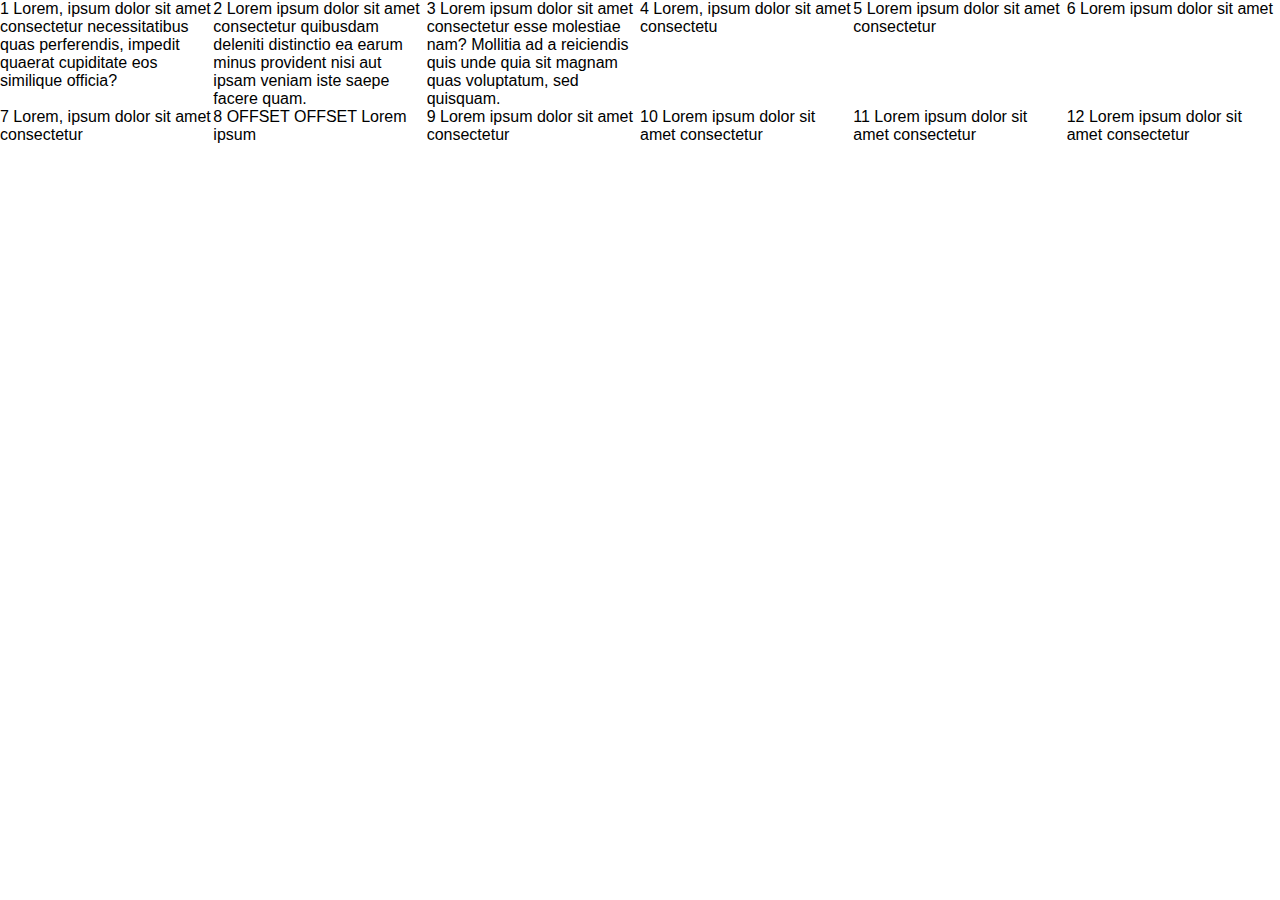
<file: New folder/test_folder/index.html>
<!DOCTYPE html>
<html lang="en">

<head>
    <meta charset="UTF-8">
    <meta http-equiv="X-UA-Compatible" content="IE=edge">
    <meta name="viewport" content="width=device-width, initial-scale=1.0">

    <link rel="stylesheet" href="./ira.min.css">
    <title>IRA-UI-KIT Documentation</title>
</head>

<body>
        <div class="container-e2xl bord_red">
            <ira-row class="">
                <div class="col-12 sm-col-6 md-col-4 lg-col-3 xl-col-2 exl-col-1"> 1 Lorem, ipsum dolor sit amet consectetur
                    necessitatibus quas perferendis, impedit quaerat cupiditate eos similique officia?
                </div>
                <div class="col-12 sm-col-1 md-col-12 lg-col-3 xl-col-2 exl-col-1">2 Lorem ipsum dolor sit amet consectetur
                    quibusdam deleniti distinctio ea earum minus provident nisi aut ipsam veniam iste saepe facere quam.
                </div>
                <div class="col-12 sm-col-6 md-col-4 lg-col-3 xl-col-2 exl-col-1">3 Lorem ipsum dolor sit amet consectetur
                    esse
                    molestiae nam? Mollitia ad a reiciendis quis unde quia sit magnam quas voluptatum, sed quisquam.
                </div>
                <div class="col-12 sm-col-6 md-col-4 lg-col-3 xl-col-2 exl-col-1">
                    4 Lorem, ipsum dolor sit amet consectetu

                </div>
                <div class="col-12 sm-col-6 md-col-4 lg-col-3 xl-col-2 exl-col-1">
                    5 Lorem ipsum dolor sit amet consectetur
                </div>
                <div class="col-12 sm-col-6 md-col-4 lg-col-3 xl-col-2 exl-col-1">
                    6 Lorem ipsum dolor sit amet 
                </div>
                <div class="col-12 sm-col-6 md-col-4 lg-col-3 xl-col-2 exl-col-1">
                    7 Lorem, ipsum dolor sit amet consectetur
                </div>
                <div class="col-12 sm-col-6 md-col-4 lg-col-3 xl-col-2 exl-col-1">
                    8 OFFSET OFFSET Lorem ipsum
                </div>
                <div class="col-12 sm-col-6 md-col-4 lg-col-3 xl-col-2 exl-col-1">
                    9 Lorem ipsum dolor sit amet consectetur
                </div>
                <div class="col-12 sm-col-6 md-col-4 lg-col-3 xl-col-2 exl-col-1">10 Lorem ipsum dolor sit amet consectetur
                </div>
                <div class="col-12 sm-col-6 md-col-4 lg-col-3 xl-col-2 exl-col-1">11 Lorem ipsum dolor sit amet consectetur
                </div>
                <div class="col-12 sm-col-6 md-col-4 lg-col-3 xl-col-2 exl-col-1">12 Lorem ipsum dolor sit amet consectetur
                </div>

            </ira-row>

        </div>
</body>

</html>
</file>
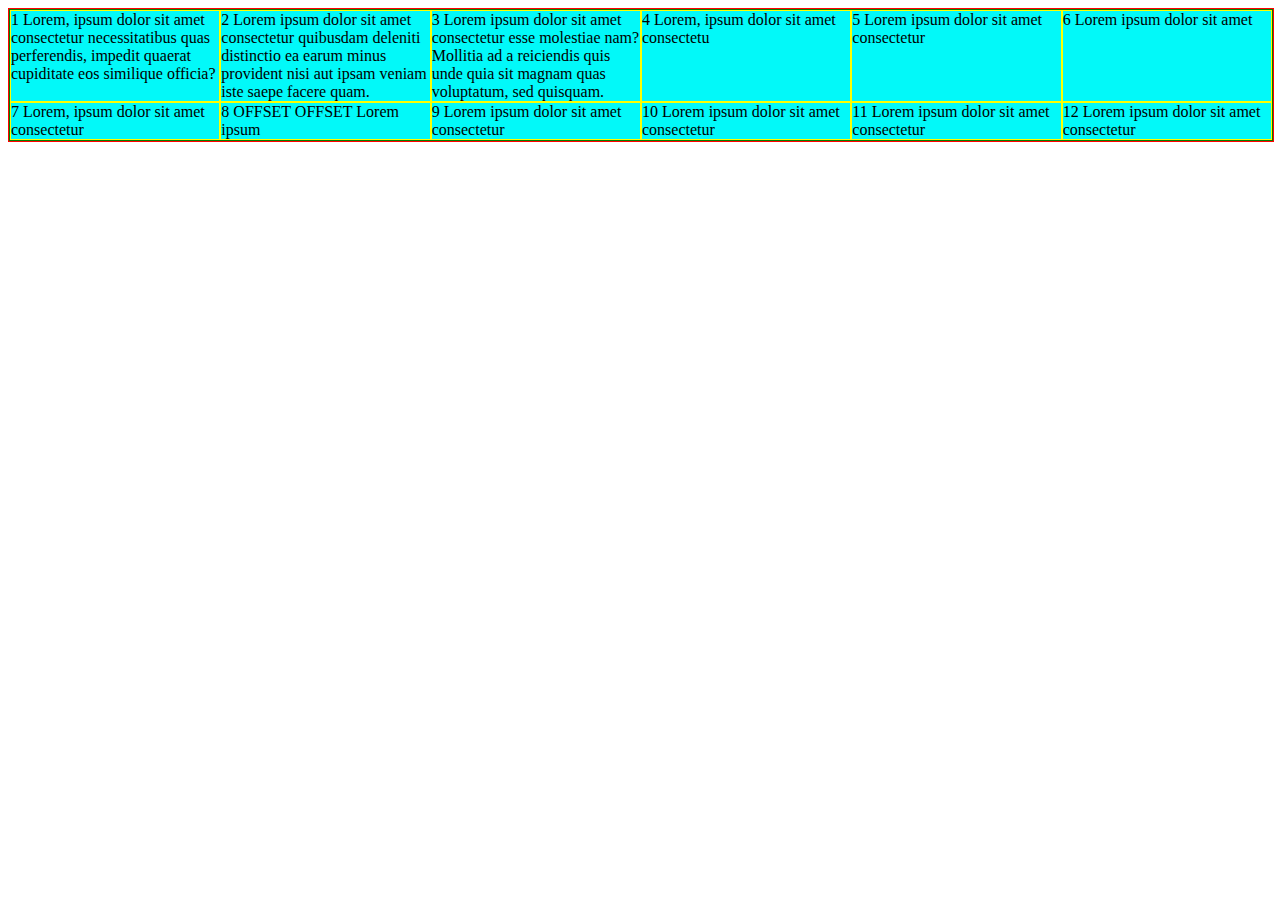
<file: test_folder/test.html>
<!DOCTYPE html>
<html lang="en">

<head>
    <meta charset="UTF-8">
    <meta http-equiv="X-UA-Compatible" content="IE=edge">
    <meta name="viewport" content="width=device-width, initial-scale=1.0">

    <link rel="stylesheet" href="./customize.css">
    <link rel="stylesheet" href="./new.css">
    <title>Document</title>
</head>

<body>


    <div class="container_e2xl bord_red">
        <rowpo class="">
            <div class="col-12 sm-col-6 md-col-4 lg-col-3 xl-col-2 exl-col-1"> 1 Lorem, ipsum dolor sit amet consectetur
                necessitatibus quas perferendis, impedit quaerat cupiditate eos similique officia?
            </div>
            <div class="col-12 sm-col-1 md-col-12 lg-col-3 xl-col-2 exl-col-1">2 Lorem ipsum dolor sit amet consectetur
                quibusdam deleniti distinctio ea earum minus provident nisi aut ipsam veniam iste saepe facere quam.
            </div>
            <div class="col-12 sm-col-6 md-col-4 lg-col-3 xl-col-2 exl-col-1">3 Lorem ipsum dolor sit amet consectetur
                esse
                molestiae nam? Mollitia ad a reiciendis quis unde quia sit magnam quas voluptatum, sed quisquam.
            </div>
            <div class="col-12 sm-col-6 md-col-4 lg-col-3 xl-col-2 exl-col-1">
                 4 Lorem, ipsum dolor sit amet consectetu

            </div>
            <div class="col-12 sm-col-6 md-col-4 lg-col-3 xl-col-2 exl-col-1">
                5 Lorem ipsum dolor sit amet consectetur
            </div>
            <div class="col-12 sm-col-6 md-col-4 lg-col-3 xl-col-2 exl-col-1">
                6 Lorem ipsum dolor sit amet 
            </div>
            <div class="col-12 sm-col-6 md-col-4 lg-col-3 xl-col-2 exl-col-1">
                7 Lorem, ipsum dolor sit amet consectetur
            </div>
            <div class="col-12 sm-col-6 md-col-4 lg-col-3 xl-col-2 exl-col-1">
                8 OFFSET OFFSET Lorem ipsum
            </div>
            <div class="col-12 sm-col-6 md-col-4 lg-col-3 xl-col-2 exl-col-1">
                9 Lorem ipsum dolor sit amet consectetur
            </div>
            <div class="col-12 sm-col-6 md-col-4 lg-col-3 xl-col-2 exl-col-1">10 Lorem ipsum dolor sit amet consectetur
            </div>
            <div class="col-12 sm-col-6 md-col-4 lg-col-3 xl-col-2 exl-col-1">11 Lorem ipsum dolor sit amet consectetur
             </div>
            <div class="col-12 sm-col-6 md-col-4 lg-col-3 xl-col-2 exl-col-1">12 Lorem ipsum dolor sit amet consectetur
            </div>

        </rowpo>

    </div>



    <!-- <div class="container">

        <div class="row">
            <div class="col-12 sm-col-6 md-col-4 lg-col-3 xl-col-2 exl-col-1"> Lorem, ipsum dolor sit amet consectetur
                adipisicing elit. Facere qui esse voluptatum
                reiciendis
                nihil aut eligendi voluptatem, blanditiis, quisquam, ut repudiandae omnis et. Autem consectetur
                necessitatibus
                quas perferendis, impedit quaerat cupiditate eos similique officia?</div>
            <div class="col-12 sm-col-6 md-col-4 lg-col-3 xl-col-2 exl-col-1">Lorem ipsum dolor sit amet consectetur
                adipisicing elit. Harum blanditiis culpa deserunt aut
                vitae
                perferendis porro, suscipit tempora. Eligendi soluta maiores ipsam nulla facere eum ipsa neque
                dignissimos
                vel
                autem laborum accusamus sit unde dolor, dolores aperiam. Quo, vitae, quidem similique quibusdam deleniti
                distinctio ea earum minus provident nisi aut ipsam veniam iste saepe facere quam.</div>
            <div class="col-12 sm-col-6 md-col-4 lg-col-3 xl-col-2 exl-col-1">Lorem ipsum dolor sit amet consectetur
                adipisicing elit. Magnam voluptates iure sed, nemo porro
                fugiat veniam aliquam deleniti dolor nostrum hic rerum atque a dolorem accusantium ipsum ipsa possimus
                esse
                molestiae nam? Mollitia ad a reiciendis quis unde quia sit magnam quas voluptatum, sed quisquam.</div>
            <div class="col-12 sm-col-6 md-col-4 lg-col-3 xl-col-2 exl-col-1"> Lorem, ipsum dolor sit amet consectetur
                adipisicing elit. Facere qui esse voluptatum
                reiciendis
                nihil
                aut eligendi voluptatem, blanditiis, quisquam, ut repudiandae omnis et. Autem consectetur necessitatibus
                quas
                perferendis, impedit quaerat cupiditate eos similique officia?</div>
            <div class="col-12 sm-col-6 md-col-4 lg-col-3 xl-col-2 exl-col-1">Lorem ipsum dolor sit amet consectetur
                adipisicing elit. Harum blanditiis culpa deserunt aut
                vitae
                perferendis porro, suscipit tempora. Eligendi soluta maiores ipsam nulla facere eum ipsa neque
                dignissimos
                vel
                autem
                laborum accusamus sit unde dolor, dolores aperiam. Quo, vitae, quidem similique quibusdam deleniti
                distinctio ea
                earum minus provident nisi aut ipsam veniam iste saepe facere quam.</div>
            <div class="col-12 sm-col-6 md-col-4 lg-col-3 xl-col-2 exl-col-1">Lorem ipsum dolor sit amet consectetur
                adipisicing elit. Magnam voluptates iure sed, nemo porro
                fugiat
                veniam aliquam deleniti dolor nostrum hic rerum atque a dolorem accusantium ipsum ipsa possimus esse
                molestiae
                nam?
                Mollitia ad a reiciendis quis unde quia sit magnam quas voluptatum, sed quisquam.</div>
            <div class="col-12 sm-col-6 md-col-4 lg-col-3 xl-col-2 exl-col-1"> Lorem, ipsum dolor sit amet consectetur
                adipisicing elit. Facere qui esse voluptatum
                reiciendis
                nihil
                aut eligendi voluptatem, blanditiis, quisquam, ut repudiandae omnis et. Autem consectetur necessitatibus
                quas
                perferendis, impedit quaerat cupiditate eos similique officia?</div>
            <div class="col-12 sm-col-6 md-col-4 lg-col-3 xl-col-2 exl-col-1">Lorem ipsum dolor sit amet consectetur
                adipisicing elit. Harum blanditiis culpa deserunt aut
                vitae
                perferendis porro, suscipit tempora. Eligendi soluta maiores ipsam nulla facere eum ipsa neque
                dignissimos
                vel
                autem
                laborum accusamus sit unde dolor, dolores aperiam. Quo, vitae, quidem similique quibusdam deleniti
                distinctio ea
                earum minus provident nisi aut ipsam veniam iste saepe facere quam.</div>
            <div class="col-12 sm-col-6 md-col-4 lg-col-3 xl-col-2 exl-col-1">Lorem ipsum dolor sit amet consectetur
                adipisicing elit. Magnam voluptates iure sed, nemo porro
                fugiat
                veniam aliquam deleniti dolor nostrum hic rerum atque a dolorem accusantium ipsum ipsa possimus esse
                molestiae
                nam?
                Mollitia ad a reiciendis quis unde quia sit magnam quas voluptatum, sed quisquam.</div>
        </div>
    </div> -->

</body>

</html>
</file>
<file: test_folder/customize.css>
/* html{
    background-color: grey;
}
*/

.row , rowpo{
    background-color: #02f9f9 !important;
     /* display:grid; */
    /* grid-template-columns: 1fr 1fr 1fr 1fr 1fr 1fr 1fr 1fr 1fr; */
    /* row-gap:700px;
    column-gap:20px; */
     border:1px solid green;
}


.row div , rowpo div{
    border:1px solid yellow;
} 
.bord_red{
    border: 1px solid red;
}
.bord_green{
    border: 1px solid green;
}
 
.bord_red{
    border: 1px solid red;
}
</file>
<file: test_folder/new.css>
/* containers */

.container,
.container_fluid,
.container_e2xl,
.container_exl,
.container_xl,
.container_lg,
.container_md,
.container_sm {
  width: 100%;
  /* padding-left: var(--bs-gutter-x, 0.75rem);
  padding-right: var(--bs-gutter-x, 0.75rem); */
  margin-right: auto;
  margin-left: auto;
}

@media (min-width: 576px) {
  .container_sm,
  .container {
    max-width: 540px;
  }
}
@media (min-width: 768px) {
  .container_md,
  .container_sm,
  .container {
    max-width: 720px;
  }
}
@media (min-width: 992px) {
  .container_lg,
  .container_md,
  .container_sm,
  .container {
    max-width: 960px;
  }
}
@media (min-width: 1200px) {
  .container_xl,
  .container_lg,
  .container_md,
  .container_sm,
  .container {
    max-width: 1140px;
  }
}
@media (min-width: 1400px) {
  .container_exl,
  .container_xl,
  .container_lg,
  .container_md,
  .container_sm,
  .container {
    max-width: 1320px;
  }
}
@media (min-width: 1600px) {
  .container_e2xl,
  .container_exl,
  .container_xl,
  .container_lg,
  .container_md,
  .container_sm,
  .container {
    max-width: 1500px;
  }
}

/* rows and columns */
/* rowpo{
  display:block;
  box-sizing: border-box;
  width:100%;
  height:100%;
  display: flex;
  flex-wrap: wrap;

} */
.row,
rowpo {
  /* --bs-gutter-x: 1.5rem;
  --bs-gutter-y: 0; */
  display: flex;
  flex-wrap: wrap;
  /* margin-top: calc(var(--bs-gutter-y) * -1);
  margin-left: calc(var(--bs-gutter-x) * -.5);
  margin-right: calc(var(--bs-gutter-x) * -.5); */
}
.row > *,
rowpo > * {
  box-sizing: border-box;
  flex-shrink: 0;
  width: 100%;
  max-width: 100%;
  /* padding-right: calc(var(--bs-gutter-x) * .5);
  padding-left: calc(var(--bs-gutter-x) * .5);
  margin-top: var(--bs-gutter-y); */
}

.col {
  flex: 1 0 0%;
}

.row-cols-auto > * {
  flex: 0 0 auto;
  width: auto;
}

.row-cols-1 > * {
  flex: 0 0 auto;
  width: 100%;
}

.row-cols-2 > * {
  flex: 0 0 auto;
  width: 50%;
}

.row-cols-3 > * {
  flex: 0 0 auto;
  width: 33.3333333333%;
}

.row-cols-4 > * {
  flex: 0 0 auto;
  width: 25%;
}

.row-cols-5 > * {
  flex: 0 0 auto;
  width: 20%;
}

.row-cols-6 > * {
  flex: 0 0 auto;
  width: 16.6666666667%;
}

@media (min-width: 576px) {
  .sm-col {
    flex: 1 0 0%;
  }

  .row-cols-sm-auto > * {
    flex: 0 0 auto;
    width: auto;
  }

  .row-cols-sm-1 > * {
    flex: 0 0 auto;
    width: 100%;
  }

  .row-cols-sm-2 > * {
    flex: 0 0 auto;
    width: 50%;
  }

  .row-cols-sm-3 > * {
    flex: 0 0 auto;
    width: 33.3333333333%;
  }

  .row-cols-sm-4 > * {
    flex: 0 0 auto;
    width: 25%;
  }

  .row-cols-sm-5 > * {
    flex: 0 0 auto;
    width: 20%;
  }

  .row-cols-sm-6 > * {
    flex: 0 0 auto;
    width: 16.6666666667%;
  }
}
@media (min-width: 768px) {
  .md-col {
    flex: 1 0 0%;
  }

  .row-cols-md-auto > * {
    flex: 0 0 auto;
    width: auto;
  }

  .row-cols-md-1 > * {
    flex: 0 0 auto;
    width: 100%;
  }

  .row-cols-md-2 > * {
    flex: 0 0 auto;
    width: 50%;
  }

  .row-cols-md-3 > * {
    flex: 0 0 auto;
    width: 33.3333333333%;
  }

  .row-cols-md-4 > * {
    flex: 0 0 auto;
    width: 25%;
  }

  .row-cols-md-5 > * {
    flex: 0 0 auto;
    width: 20%;
  }

  .row-cols-md-6 > * {
    flex: 0 0 auto;
    width: 16.6666666667%;
  }
}
@media (min-width: 992px) {
  .lg-col {
    flex: 1 0 0%;
  }

  .row-cols-lg-auto > * {
    flex: 0 0 auto;
    width: auto;
  }

  .row-cols-lg-1 > * {
    flex: 0 0 auto;
    width: 100%;
  }

  .row-cols-lg-2 > * {
    flex: 0 0 auto;
    width: 50%;
  }

  .row-cols-lg-3 > * {
    flex: 0 0 auto;
    width: 33.3333333333%;
  }

  .row-cols-lg-4 > * {
    flex: 0 0 auto;
    width: 25%;
  }

  .row-cols-lg-5 > * {
    flex: 0 0 auto;
    width: 20%;
  }

  .row-cols-lg-6 > * {
    flex: 0 0 auto;
    width: 16.6666666667%;
  }
}
@media (min-width: 1200px) {
  .xl-col {
    flex: 1 0 0%;
  }

  .row-cols-xl-auto > * {
    flex: 0 0 auto;
    width: auto;
  }

  .row-cols-xl-1 > * {
    flex: 0 0 auto;
    width: 100%;
  }

  .row-cols-xl-2 > * {
    flex: 0 0 auto;
    width: 50%;
  }

  .row-cols-xl-3 > * {
    flex: 0 0 auto;
    width: 33.3333333333%;
  }

  .row-cols-xl-4 > * {
    flex: 0 0 auto;
    width: 25%;
  }

  .row-cols-xl-5 > * {
    flex: 0 0 auto;
    width: 20%;
  }

  .row-cols-xl-6 > * {
    flex: 0 0 auto;
    width: 16.6666666667%;
  }
}
@media (min-width: 1400px) {
  .exl-col {
    flex: 1 0 0%;
  }

  .row-cols-xxl-auto > * {
    flex: 0 0 auto;
    width: auto;
  }

  .row-cols-xxl-1 > * {
    flex: 0 0 auto;
    width: 100%;
  }

  .row-cols-xxl-2 > * {
    flex: 0 0 auto;
    width: 50%;
  }

  .row-cols-xxl-3 > * {
    flex: 0 0 auto;
    width: 33.3333333333%;
  }

  .row-cols-xxl-4 > * {
    flex: 0 0 auto;
    width: 25%;
  }

  .row-cols-xxl-5 > * {
    flex: 0 0 auto;
    width: 20%;
  }

  .row-cols-xxl-6 > * {
    flex: 0 0 auto;
    width: 16.6666666667%;
  }
}
.col-auto {
  flex: 0 0 auto;
  width: auto;
}

.col-1 {
  flex: 0 0 auto;
  width: 8.33333333%;
}

.col-2 {
  flex: 0 0 auto;
  width: 16.66666667%;
}

.col-3 {
  flex: 0 0 auto;
  width: 25%;
}

.col-4 {
  flex: 0 0 auto;
  width: 33.33333333%;
}

.col-5 {
  flex: 0 0 auto;
  width: 41.66666667%;
}

.col-6 {
  flex: 0 0 auto;
  width: 50%;
}

.col-7 {
  flex: 0 0 auto;
  width: 58.33333333%;
}

.col-8 {
  flex: 0 0 auto;
  width: 66.66666667%;
}

.col-9 {
  flex: 0 0 auto;
  width: 75%;
}

.col-10 {
  flex: 0 0 auto;
  width: 83.33333333%;
}

.col-11 {
  flex: 0 0 auto;
  width: 91.66666667%;
}

.col-12 {
  flex: 0 0 auto;
  width: 100%;
}

/* 
col-sm- === .sm-col-
column small part */

@media (min-width: 576px) {
  .sm-col-auto {
    flex: 0 0 auto;
    width: auto;
  }

  .sm-col-1 {
    flex: 0 0 auto;
    width: 8.33333333%;
  }

  .sm-col-2 {
    flex: 0 0 auto;
    width: 16.66666667%;
  }

  .sm-col-3 {
    flex: 0 0 auto;
    width: 25%;
  }

  .sm-col-4 {
    flex: 0 0 auto;
    width: 33.33333333%;
  }

  .sm-col-5 {
    flex: 0 0 auto;
    width: 41.66666667%;
  }

  .sm-col-6 {
    flex: 0 0 auto;
    width: 50%;
  }

  .sm-col-7 {
    flex: 0 0 auto;
    width: 58.33333333%;
  }

  .sm-col-8 {
    flex: 0 0 auto;
    width: 66.66666667%;
  }

  .sm-col-9 {
    flex: 0 0 auto;
    width: 75%;
  }

  .sm-col-10 {
    flex: 0 0 auto;
    width: 83.33333333%;
  }

  .sm-col-11 {
    flex: 0 0 auto;
    width: 91.66666667%;
  }

  .sm-col-12 {
    flex: 0 0 auto;
    width: 100%;
  }
}

/* col-md === md-col */

@media (min-width: 768px) {
  .md-col-auto {
    flex: 0 0 auto;
    width: auto;
  }

  .md-col-1 {
    flex: 0 0 auto;
    width: 8.33333333%;
  }

  .md-col-2 {
    flex: 0 0 auto;
    width: 16.66666667%;
  }

  .md-col-3 {
    flex: 0 0 auto;
    width: 25%;
  }

  .md-col-4 {
    flex: 0 0 auto;
    width: 33.33333333%;
  }

  .md-col-5 {
    flex: 0 0 auto;
    width: 41.66666667%;
  }

  .md-col-6 {
    flex: 0 0 auto;
    width: 50%;
  }

  .md-col-7 {
    flex: 0 0 auto;
    width: 58.33333333%;
  }

  .md-col-8 {
    flex: 0 0 auto;
    width: 66.66666667%;
  }

  .md-col-9 {
    flex: 0 0 auto;
    width: 75%;
  }

  .md-col-10 {
    flex: 0 0 auto;
    width: 83.33333333%;
  }

  .md-col-11 {
    flex: 0 0 auto;
    width: 91.66666667%;
  }

  .md-col-12 {
    flex: 0 0 auto;
    width: 100%;
  }
}

/* col-lg === lg-col */

@media (min-width: 992px) {
  .lg-col-auto {
    flex: 0 0 auto;
    width: auto;
  }

  .lg-col-1 {
    flex: 0 0 auto;
    width: 8.33333333%;
  }

  .lg-col-2 {
    flex: 0 0 auto;
    width: 16.66666667%;
  }

  .lg-col-3 {
    flex: 0 0 auto;
    width: 25%;
  }

  .lg-col-4 {
    flex: 0 0 auto;
    width: 33.33333333%;
  }

  .lg-col-5 {
    flex: 0 0 auto;
    width: 41.66666667%;
  }

  .lg-col-6 {
    flex: 0 0 auto;
    width: 50%;
  }

  .lg-col-7 {
    flex: 0 0 auto;
    width: 58.33333333%;
  }

  .lg-col-8 {
    flex: 0 0 auto;
    width: 66.66666667%;
  }

  .lg-col-9 {
    flex: 0 0 auto;
    width: 75%;
  }

  .lg-col-10 {
    flex: 0 0 auto;
    width: 83.33333333%;
  }

  .lg-col-11 {
    flex: 0 0 auto;
    width: 91.66666667%;
  }

  .lg-col-12 {
    flex: 0 0 auto;
    width: 100%;
  }
}
@media (min-width: 1200px) {
  .xl-col-auto {
    flex: 0 0 auto;
    width: auto;
  }

  .xl-col-1 {
    flex: 0 0 auto;
    width: 8.33333333%;
  }

  .xl-col-2 {
    flex: 0 0 auto;
    width: 16.66666667%;
  }

  .xl-col-3 {
    flex: 0 0 auto;
    width: 25%;
  }

  .xl-col-4 {
    flex: 0 0 auto;
    width: 33.33333333%;
  }

  .xl-col-5 {
    flex: 0 0 auto;
    width: 41.66666667%;
  }

  .xl-col-6 {
    flex: 0 0 auto;
    width: 50%;
  }

  .xl-col-7 {
    flex: 0 0 auto;
    width: 58.33333333%;
  }

  .xl-col-8 {
    flex: 0 0 auto;
    width: 66.66666667%;
  }

  .xl-col-9 {
    flex: 0 0 auto;
    width: 75%;
  }

  .xl-col-10 {
    flex: 0 0 auto;
    width: 83.33333333%;
  }

  .xl-col-11 {
    flex: 0 0 auto;
    width: 91.66666667%;
  }

  .xl-col-12 {
    flex: 0 0 auto;
    width: 100%;
  }
}

/* col-xxl === exl-col */
@media (min-width: 1400px) {
  .exl-col-auto {
    flex: 0 0 auto;
    width: auto;
  }

  .exl-col-1 {
    flex: 0 0 auto;
    width: 8.33333333%;
  }

  .exl-col-2 {
    flex: 0 0 auto;
    width: 16.66666667%;
  }

  .exl-col-3 {
    flex: 0 0 auto;
    width: 25%;
  }

  .exl-col-4 {
    flex: 0 0 auto;
    width: 33.33333333%;
  }

  .exl-col-5 {
    flex: 0 0 auto;
    width: 41.66666667%;
  }

  .exl-col-6 {
    flex: 0 0 auto;
    width: 50%;
  }

  .exl-col-7 {
    flex: 0 0 auto;
    width: 58.33333333%;
  }

  .exl-col-8 {
    flex: 0 0 auto;
    width: 66.66666667%;
  }

  .exl-col-9 {
    flex: 0 0 auto;
    width: 75%;
  }

  .exl-col-10 {
    flex: 0 0 auto;
    width: 83.33333333%;
  }

  .exl-col-11 {
    flex: 0 0 auto;
    width: 91.66666667%;
  }

  .exl-col-12 {
    flex: 0 0 auto;
    width: 100%;
  }
}

.d-inline {
  display: inline !important;
}

.d-inline-block {
  display: inline-block !important;
}

.d-block {
  display: block !important;
}

.d-grid {
  display: grid !important;
}

.d-table {
  display: table !important;
}

.d-table-row {
  display: table-row !important;
}

.d-table-cell {
  display: table-cell !important;
}
 /* d-flex */
.ira-flex {
  display: flex !important;
}

.d-inline-flex {
  display: inline-flex !important;
}

.d-none {
  display: none !important;
}

.flex-fill {
  flex: 1 1 auto !important;
}
/* flex-row */
.ira-flex-row {
  flex-direction: row !important;
}

/* flex-column */
.ira-flex-column {
  flex-direction: column !important;
}

.flex-row-reverse {
  flex-direction: row-reverse !important;
}

.flex-column-reverse {
  flex-direction: column-reverse !important;
}

.flex-grow-0 {
  flex-grow: 0 !important;
}

.flex-grow-1 {
  flex-grow: 1 !important;
}

.flex-shrink-0 {
  flex-shrink: 0 !important;
}

.flex-shrink-1 {
  flex-shrink: 1 !important;
}

.flex-wrap {
  flex-wrap: wrap !important;
}

.flex-nowrap {
  flex-wrap: nowrap !important;
}

.flex-wrap-reverse {
  flex-wrap: wrap-reverse !important;
}

/* justify-content-start */
.ira-justify-start {
  justify-content: flex-start !important;
}

/* justify-content-end */
.ira-justify-end {
  justify-content: flex-end !important;
}

/* justify-content-center */
.ira-justify-center {
  justify-content: center !important;
}

.justify-content-between {
  justify-content: space-between !important;
}

.justify-content-around {
  justify-content: space-around !important;
}

.justify-content-evenly {
  justify-content: space-evenly !important;
}



/* align-items-start  */
.ira-align-start{
  align-items: flex-start !important;
}

/* align-items-end  */
.ira-align-end{
  align-items: flex-end !important;
}

/* .align-items-center */
.ira-align-center {
  align-items: center !important;
}

.align-items-baseline {
  align-items: baseline !important;
}

.align-items-stretch {
  align-items: stretch !important;
}

.align-content-start {
  align-content: flex-start !important;
}

.align-content-end {
  align-content: flex-end !important;
}

.align-content-center {
  align-content: center !important;
}

.align-content-between {
  align-content: space-between !important;
}

.align-content-around {
  align-content: space-around !important;
}

.align-content-stretch {
  align-content: stretch !important;
}

.align-self-auto {
  align-self: auto !important;
}

.align-self-start {
  align-self: flex-start !important;
}

.align-self-end {
  align-self: flex-end !important;
}

.align-self-center {
  align-self: center !important;
}

.align-self-baseline {
  align-self: baseline !important;
}

.align-self-stretch {
  align-self: stretch !important;
}

.order-first {
  order: -1 !important;
}

.order-0 {
  order: 0 !important;
}

.order-1 {
  order: 1 !important;
}

.order-2 {
  order: 2 !important;
}

.order-3 {
  order: 3 !important;
}

.order-4 {
  order: 4 !important;
}

.order-5 {
  order: 5 !important;
}

.order-last {
  order: 6 !important;
}

@media (min-width: 576px) {
  .d-sm-inline {
    display: inline !important;
  }

  .d-sm-inline-block {
    display: inline-block !important;
  }

  .d-sm-block {
    display: block !important;
  }

  .d-sm-grid {
    display: grid !important;
  }

  .d-sm-table {
    display: table !important;
  }

  .d-sm-table-row {
    display: table-row !important;
  }

  .d-sm-table-cell {
    display: table-cell !important;
  }
  /* d-sm-flex  */
  .ira-sm-flex{
    display: flex !important;
  }

  .d-sm-inline-flex {
    display: inline-flex !important;
  }

  .d-sm-none {
    display: none !important;
  }

  .flex-sm-fill {
    flex: 1 1 auto !important;
  }
/* flex-sm-row */
  .ira-flex-sm-row {
    flex-direction: row !important;
  }
/* flex-sm-column  */
  .ira-flex-sm-column {
    flex-direction: column !important;
  }

  .flex-sm-row-reverse {
    flex-direction: row-reverse !important;
  }

  .flex-sm-column-reverse {
    flex-direction: column-reverse !important;
  }

  .flex-sm-grow-0 {
    flex-grow: 0 !important;
  }

  .flex-sm-grow-1 {
    flex-grow: 1 !important;
  }

  .flex-sm-shrink-0 {
    flex-shrink: 0 !important;
  }

  .flex-sm-shrink-1 {
    flex-shrink: 1 !important;
  }

  .flex-sm-wrap {
    flex-wrap: wrap !important;
  }

  .flex-sm-nowrap {
    flex-wrap: nowrap !important;
  }

  .flex-sm-wrap-reverse {
    flex-wrap: wrap-reverse !important;
  }

  /* justify-content-sm-start  */
  .ira-justify-sm-start{
    justify-content: flex-start !important;
  }
/* justify-content-sm-end  */
  .ira-justify-sm-end {
    justify-content: flex-end !important;
  }

  /* justify-content-sm-center */
  .ira-justify-sm-center {
    justify-content: center !important;
  }

  .justify-content-sm-between {
    justify-content: space-between !important;
  }

  .justify-content-sm-around {
    justify-content: space-around !important;
  }

  .justify-content-sm-evenly {
    justify-content: space-evenly !important;
  }

  .align-items-sm-start {
    align-items: flex-start !important;
  }

  .align-items-sm-end {
    align-items: flex-end !important;
  }

  .align-items-sm-center {
    align-items: center !important;
  }

  .align-items-sm-baseline {
    align-items: baseline !important;
  }

  .align-items-sm-stretch {
    align-items: stretch !important;
  }

  .align-content-sm-start {
    align-content: flex-start !important;
  }

  .align-content-sm-end {
    align-content: flex-end !important;
  }

  .align-content-sm-center {
    align-content: center !important;
  }

  .align-content-sm-between {
    align-content: space-between !important;
  }

  .align-content-sm-around {
    align-content: space-around !important;
  }

  .align-content-sm-stretch {
    align-content: stretch !important;
  }

  .align-self-sm-auto {
    align-self: auto !important;
  }

  .align-self-sm-start {
    align-self: flex-start !important;
  }

  .align-self-sm-end {
    align-self: flex-end !important;
  }

  .align-self-sm-center {
    align-self: center !important;
  }

  .align-self-sm-baseline {
    align-self: baseline !important;
  }

  .align-self-sm-stretch {
    align-self: stretch !important;
  }

  .order-sm-first {
    order: -1 !important;
  }

  .order-sm-0 {
    order: 0 !important;
  }

  .order-sm-1 {
    order: 1 !important;
  }

  .order-sm-2 {
    order: 2 !important;
  }

  .order-sm-3 {
    order: 3 !important;
  }

  .order-sm-4 {
    order: 4 !important;
  }

  .order-sm-5 {
    order: 5 !important;
  }

  .order-sm-last {
    order: 6 !important;
  }
}

@media (min-width: 768px) {
  .d-md-inline {
    display: inline !important;
  }

  .d-md-inline-block {
    display: inline-block !important;
  }

  .d-md-block {
    display: block !important;
  }

  .d-md-grid {
    display: grid !important;
  }

  .d-md-table {
    display: table !important;
  }

  .d-md-table-row {
    display: table-row !important;
  }

  .d-md-table-cell {
    display: table-cell !important;
  }

  /* d-md-flex  */
  .ira-md-flex{
    display: flex !important;
  }

  .d-md-inline-flex {
    display: inline-flex !important;
  }

  .d-md-none {
    display: none !important;
  }

  .flex-md-fill {
    flex: 1 1 auto !important;
  }

  /* .flex-md-row { */
  .ira-flex-md-row {
    flex-direction: row !important;
  }

  /* .flex-md-column { */
  .ira-flex-md-column {
    flex-direction: column !important;
  }

  .flex-md-row-reverse {
    flex-direction: row-reverse !important;
  }

  .flex-md-column-reverse {
    flex-direction: column-reverse !important;
  }

  .flex-md-grow-0 {
    flex-grow: 0 !important;
  }

  .flex-md-grow-1 {
    flex-grow: 1 !important;
  }

  .flex-md-shrink-0 {
    flex-shrink: 0 !important;
  }

  .flex-md-shrink-1 {
    flex-shrink: 1 !important;
  }

  .flex-md-wrap {
    flex-wrap: wrap !important;
  }

  .flex-md-nowrap {
    flex-wrap: nowrap !important;
  }

  .flex-md-wrap-reverse {
    flex-wrap: wrap-reverse !important;
  }

  /* .justify-content-md-start { */
  .ira-justify-md-start {
    justify-content: flex-start !important;
  }

  /* .justify-content-md-end { */
  .ira-justify-md-end {
    justify-content: flex-end !important;
  }

  /* .justify-content-md-center { */
  .ira-justify-md-center {
    justify-content: center !important;
  }

  .justify-content-md-between {
    justify-content: space-between !important;
  }

  .justify-content-md-around {
    justify-content: space-around !important;
  }

  .justify-content-md-evenly {
    justify-content: space-evenly !important;
  }

  /* .align-items-md-start { */
  .ira-align-md-start {
    align-items: flex-start !important;
  }

  /* .align-items-md-end { */
  .ira-align-md-end {
    align-items: flex-end !important;
  }

  /* .align-items-md-center { */
  .ira-align-md-center {
    align-items: center !important;
  }

  .align-items-md-baseline {
    align-items: baseline !important;
  }

  .align-items-md-stretch {
    align-items: stretch !important;
  }

  .align-content-md-start {
    align-content: flex-start !important;
  }

  .align-content-md-end {
    align-content: flex-end !important;
  }

  .align-content-md-center {
    align-content: center !important;
  }

  .align-content-md-between {
    align-content: space-between !important;
  }

  .align-content-md-around {
    align-content: space-around !important;
  }

  .align-content-md-stretch {
    align-content: stretch !important;
  }

  .align-self-md-auto {
    align-self: auto !important;
  }

  .align-self-md-start {
    align-self: flex-start !important;
  }

  .align-self-md-end {
    align-self: flex-end !important;
  }

  .align-self-md-center {
    align-self: center !important;
  }

  .align-self-md-baseline {
    align-self: baseline !important;
  }

  .align-self-md-stretch {
    align-self: stretch !important;
  }

  .order-md-first {
    order: -1 !important;
  }

  .order-md-0 {
    order: 0 !important;
  }

  .order-md-1 {
    order: 1 !important;
  }

  .order-md-2 {
    order: 2 !important;
  }

  .order-md-3 {
    order: 3 !important;
  }

  .order-md-4 {
    order: 4 !important;
  }

  .order-md-5 {
    order: 5 !important;
  }

  .order-md-last {
    order: 6 !important;
  }
}
@media (min-width: 992px) {
  .d-lg-inline {
    display: inline !important;
  }

  .d-lg-inline-block {
    display: inline-block !important;
  }

  .d-lg-block {
    display: block !important;
  }

  .d-lg-grid {
    display: grid !important;
  }

  .d-lg-table {
    display: table !important;
  }

  .d-lg-table-row {
    display: table-row !important;
  }

  .d-lg-table-cell {
    display: table-cell !important;
  }

  /* .d-lg-flex { */
  .ira-lg-flex {
    display: flex !important;
  }

  .d-lg-inline-flex {
    display: inline-flex !important;
  }

  .d-lg-none {
    display: none !important;
  }

  .flex-lg-fill {
    flex: 1 1 auto !important;
  }

  /* .flex-lg-row { */
  .ira-flex-lg-row {
    flex-direction: row !important;
  }

  /* .flex-lg-column { */
  .ira-flex-lg-column {
    flex-direction: column !important;
  }

  .flex-lg-row-reverse {
    flex-direction: row-reverse !important;
  }

  .flex-lg-column-reverse {
    flex-direction: column-reverse !important;
  }

  .flex-lg-grow-0 {
    flex-grow: 0 !important;
  }

  .flex-lg-grow-1 {
    flex-grow: 1 !important;
  }

  .flex-lg-shrink-0 {
    flex-shrink: 0 !important;
  }

  .flex-lg-shrink-1 {
    flex-shrink: 1 !important;
  }

  .flex-lg-wrap {
    flex-wrap: wrap !important;
  }

  .flex-lg-nowrap {
    flex-wrap: nowrap !important;
  }

  .flex-lg-wrap-reverse {
    flex-wrap: wrap-reverse !important;
  }

  /* .justify-content-lg-start { */
  .ira-justify-lg-start {
    justify-content: flex-start !important;
  }

  /* .justify-content-lg-end { */
  .ira-justify-lg-end {
    justify-content: flex-end !important;
  }

  /* .justify-content-lg-center { */
  .ira-justify-lg-center {
    justify-content: center !important;
  }

  .justify-content-lg-between {
    justify-content: space-between !important;
  }

  .justify-content-lg-around {
    justify-content: space-around !important;
  }

  .justify-content-lg-evenly {
    justify-content: space-evenly !important;
  }

  /* .align-items-lg-start { */
  .ira-align-lg-start {
    align-items: flex-start !important;
  }

  /* .align-items-lg-end { */
  .ira-align-lg-end {
    align-items: flex-end !important;
  }

  .ira-align-lg-center {
  /* .align-items-lg-center { */
    align-items: center !important;
  }

  .align-items-lg-baseline {
    align-items: baseline !important;
  }

  .align-items-lg-stretch {
    align-items: stretch !important;
  }

  .align-content-lg-start {
    align-content: flex-start !important;
  }

  .align-content-lg-end {
    align-content: flex-end !important;
  }

  .align-content-lg-center {
    align-content: center !important;
  }

  .align-content-lg-between {
    align-content: space-between !important;
  }

  .align-content-lg-around {
    align-content: space-around !important;
  }

  .align-content-lg-stretch {
    align-content: stretch !important;
  }

  .align-self-lg-auto {
    align-self: auto !important;
  }

  .align-self-lg-start {
    align-self: flex-start !important;
  }

  .align-self-lg-end {
    align-self: flex-end !important;
  }

  .align-self-lg-center {
    align-self: center !important;
  }

  .align-self-lg-baseline {
    align-self: baseline !important;
  }

  .align-self-lg-stretch {
    align-self: stretch !important;
  }

  .order-lg-first {
    order: -1 !important;
  }

  .order-lg-0 {
    order: 0 !important;
  }

  .order-lg-1 {
    order: 1 !important;
  }

  .order-lg-2 {
    order: 2 !important;
  }

  .order-lg-3 {
    order: 3 !important;
  }

  .order-lg-4 {
    order: 4 !important;
  }

  .order-lg-5 {
    order: 5 !important;
  }

  .order-lg-last {
    order: 6 !important;
  }
}
@media (min-width: 1200px) {
  .d-xl-inline {
    display: inline !important;
  }

  .d-xl-inline-block {
    display: inline-block !important;
  }

  .d-xl-block {
    display: block !important;
  }

  .d-xl-grid {
    display: grid !important;
  }

  .d-xl-table {
    display: table !important;
  }

  .d-xl-table-row {
    display: table-row !important;
  }

  .d-xl-table-cell {
    display: table-cell !important;
  }

  /* .d-xl-flex { */
  .ira-xl-flex {
    display: flex !important;
  }

  .d-xl-inline-flex {
    display: inline-flex !important;
  }

  .d-xl-none {
    display: none !important;
  }

  .flex-xl-fill {
    flex: 1 1 auto !important;
  }

  /* .flex-xl-row { */
  .ira-flex-xl-row {
    flex-direction: row !important;
  }

  /* .flex-xl-column { */
  .ira-flex-xl-column {
    flex-direction: column !important;
  }

  .flex-xl-row-reverse {
    flex-direction: row-reverse !important;
  }

  .flex-xl-column-reverse {
    flex-direction: column-reverse !important;
  }

  .flex-xl-grow-0 {
    flex-grow: 0 !important;
  }

  .flex-xl-grow-1 {
    flex-grow: 1 !important;
  }

  .flex-xl-shrink-0 {
    flex-shrink: 0 !important;
  }

  .flex-xl-shrink-1 {
    flex-shrink: 1 !important;
  }

  .flex-xl-wrap {
    flex-wrap: wrap !important;
  }

  .flex-xl-nowrap {
    flex-wrap: nowrap !important;
  }

  .flex-xl-wrap-reverse {
    flex-wrap: wrap-reverse !important;
  }

  /* .justify-content-xl-start { */
  .ira-justify-xl-start {
    justify-content: flex-start !important;
  }

  /* .justify-content-xl-end { */
  .ira-justify-xl-end {
    justify-content: flex-end !important;
  }

  /* .justify-content-xl-center { */
  .ira-justify-xl-center {
    justify-content: center !important;
  }

  .justify-content-xl-between {
    justify-content: space-between !important;
  }

  .justify-content-xl-around {
    justify-content: space-around !important;
  }

  .justify-content-xl-evenly {
    justify-content: space-evenly !important;
  }

  /* .align-items-xl-start { */
  .ira-align-xl-start {
    align-items: flex-start !important;
  }

  /* .align-items-xl-end { */
  .ira-align-xl-end {
    align-items: flex-end !important;
  }

  /* .align-items-xl-center { */
  .ira-align-xl-center {
    align-items: center !important;
  }

  .align-items-xl-baseline {
    align-items: baseline !important;
  }

  .align-items-xl-stretch {
    align-items: stretch !important;
  }

  .align-content-xl-start {
    align-content: flex-start !important;
  }

  .align-content-xl-end {
    align-content: flex-end !important;
  }

  .align-content-xl-center {
    align-content: center !important;
  }

  .align-content-xl-between {
    align-content: space-between !important;
  }

  .align-content-xl-around {
    align-content: space-around !important;
  }

  .align-content-xl-stretch {
    align-content: stretch !important;
  }

  .align-self-xl-auto {
    align-self: auto !important;
  }

  .align-self-xl-start {
    align-self: flex-start !important;
  }

  .align-self-xl-end {
    align-self: flex-end !important;
  }

  .align-self-xl-center {
    align-self: center !important;
  }

  .align-self-xl-baseline {
    align-self: baseline !important;
  }

  .align-self-xl-stretch {
    align-self: stretch !important;
  }

  .order-xl-first {
    order: -1 !important;
  }

  .order-xl-0 {
    order: 0 !important;
  }

  .order-xl-1 {
    order: 1 !important;
  }

  .order-xl-2 {
    order: 2 !important;
  }

  .order-xl-3 {
    order: 3 !important;
  }

  .order-xl-4 {
    order: 4 !important;
  }

  .order-xl-5 {
    order: 5 !important;
  }

  .order-xl-last {
    order: 6 !important;
  }
}
@media (min-width: 1400px) {
  .d-xxl-inline {
    display: inline !important;
  }

  .d-xxl-inline-block {
    display: inline-block !important;
  }

  .d-xxl-block {
    display: block !important;
  }

  .d-xxl-grid {
    display: grid !important;
  }

  .d-xxl-table {
    display: table !important;
  }

  .d-xxl-table-row {
    display: table-row !important;
  }

  .d-xxl-table-cell {
    display: table-cell !important;
  }

  /* .d-xxl-flex { */
  .ira-xxl-flex {
    display: flex !important;
  }

  .d-xxl-inline-flex {
    display: inline-flex !important;
  }

  .d-xxl-none {
    display: none !important;
  }

  .flex-xxl-fill {
    flex: 1 1 auto !important;
  }

  /* .flex-xxl-row { */
  .ira-flex-xxl-row {
    flex-direction: row !important;
  }

  /* flex-xxl-column */
  .ira-flex-xxl-column {
    flex-direction: column !important;
  }

  .flex-xxl-row-reverse {
    flex-direction: row-reverse !important;
  }

  .flex-xxl-column-reverse {
    flex-direction: column-reverse !important;
  }

  .flex-xxl-grow-0 {
    flex-grow: 0 !important;
  }

  .flex-xxl-grow-1 {
    flex-grow: 1 !important;
  }

  .flex-xxl-shrink-0 {
    flex-shrink: 0 !important;
  }

  .flex-xxl-shrink-1 {
    flex-shrink: 1 !important;
  }

  .flex-xxl-wrap {
    flex-wrap: wrap !important;
  }

  .flex-xxl-nowrap {
    flex-wrap: nowrap !important;
  }

  .flex-xxl-wrap-reverse {
    flex-wrap: wrap-reverse !important;
  }

  .justify-content-xxl-start {
    justify-content: flex-start !important;
  }

  .justify-content-xxl-end {
    justify-content: flex-end !important;
  }

  .justify-content-xxl-center {
    justify-content: center !important;
  }

  .justify-content-xxl-between {
    justify-content: space-between !important;
  }

  .justify-content-xxl-around {
    justify-content: space-around !important;
  }

  .justify-content-xxl-evenly {
    justify-content: space-evenly !important;
  }

  .align-items-xxl-start {
    align-items: flex-start !important;
  }

  .align-items-xxl-end {
    align-items: flex-end !important;
  }

  .align-items-xxl-center {
    align-items: center !important;
  }

  .align-items-xxl-baseline {
    align-items: baseline !important;
  }

  .align-items-xxl-stretch {
    align-items: stretch !important;
  }

  .align-content-xxl-start {
    align-content: flex-start !important;
  }

  .align-content-xxl-end {
    align-content: flex-end !important;
  }

  .align-content-xxl-center {
    align-content: center !important;
  }

  .align-content-xxl-between {
    align-content: space-between !important;
  }

  .align-content-xxl-around {
    align-content: space-around !important;
  }

  .align-content-xxl-stretch {
    align-content: stretch !important;
  }

  .align-self-xxl-auto {
    align-self: auto !important;
  }

  .align-self-xxl-start {
    align-self: flex-start !important;
  }

  .align-self-xxl-end {
    align-self: flex-end !important;
  }

  .align-self-xxl-center {
    align-self: center !important;
  }

  .align-self-xxl-baseline {
    align-self: baseline !important;
  }

  .align-self-xxl-stretch {
    align-self: stretch !important;
  }

  .order-xxl-first {
    order: -1 !important;
  }

  .order-xxl-0 {
    order: 0 !important;
  }

  .order-xxl-1 {
    order: 1 !important;
  }

  .order-xxl-2 {
    order: 2 !important;
  }

  .order-xxl-3 {
    order: 3 !important;
  }

  .order-xxl-4 {
    order: 4 !important;
  }

  .order-xxl-5 {
    order: 5 !important;
  }

  .order-xxl-last {
    order: 6 !important;
  }
}
@media print {
  .d-print-inline {
    display: inline !important;
  }

  .d-print-inline-block {
    display: inline-block !important;
  }

  .d-print-block {
    display: block !important;
  }

  .d-print-grid {
    display: grid !important;
  }

  .d-print-table {
    display: table !important;
  }

  .d-print-table-row {
    display: table-row !important;
  }

  .d-print-table-cell {
    display: table-cell !important;
  }

  .d-print-flex {
    display: flex !important;
  }

  .d-print-inline-flex {
    display: inline-flex !important;
  }

  .d-print-none {
    display: none !important;
  }
}
</file>
<file: New folder/test_folder/ira.min.css>
*{margin:0;padding:0}@import url('https://fonts.googleapis.com/css2?family=Montserrat:ital,wght@0,100;0,200;0,300;0,400;0,500;0,600;0,700;0,800;0,900;1,100;1,200;1,300;1,400;1,500;1,600;1,700;1,800;1,900&display=swap');body{font-family:'Montserrat',sans-serif}.fs-head{font-size:2rem;font-weight:600}.fs-subhead{font-size:1.5rem}.fs-title{font-size:1.2rem;font-weight:600}.fs-desc{font-size:1rem}.t-center{text-align:center}.t-left{text-align:left}.t-right{text-align:right}.t-justify{text-align:justify}.t-wrap{word-wrap:break-word}.t-upp{text-transform:uppercase}.t-low{text-transform:lowercase}.t-camle{text-transform:capitalize}.p-5{padding-top:5px}.p-10{padding-top:10px}.p-15{padding-top:15px}.p-20{padding-top:20px}.p-25{padding-top:25px}.p-30{padding-top:30px}.pt-5{padding-top:5px}.pt-10{padding-top:10px}.pt-15{padding-top:15px}.pt-20{padding-top:20px}.pt-25{padding-top:25px}.pt-30{padding-top:30px}.pb-5{padding-bottom:5px}.pb-10{padding-bottom:10px}.pb-15{padding-bottom:15px}.pb-20{padding-bottom:20px}.pb-25{padding-bottom:25px}.pb-30{padding-bottom:30px}.pl-5{padding-left:5px}.pl-10{padding-left:10px}.pl-15{padding-left:15px}.pl-20{padding-left:20px}.pl-25{padding-left:25px}.pl-30{padding-left:30px}.pr-5{padding-right:5px}.pr-10{padding-right:10px}.pr-15{padding-right:15px}.pr-20{padding-right:20px}.pr-25{padding-right:25px}.pr-30{padding-right:30px}.m-5{margin-top:5px}.m-10{margin-top:10px}.m-15{margin-top:15px}.m-20{margin-top:20px}.m-25{margin-top:25px}.m-30{margin-top:30px}.mt-5{margin-top:5px}.mt-10{margin-top:10px}.mt-15{margin-top:15px}.mt-20{margin-top:20px}.mt-25{margin-top:25px}.mt-30{margin-top:30px}.mb-5{margin-bottom:5px}.mb-10{margin-bottom:10px}.mb-15{margin-bottom:15px}.mb-20{margin-bottom:20px}.mb-25{margin-bottom:25px}.mb-30{margin-bottom:30px}.ml-5{margin-left:5px}.ml-10{margin-left:10px}.ml-15{margin-left:15px}.ml-20{margin-left:20px}.ml-25{margin-left:25px}.ml-30{margin-left:30px}.mr-5{margin-right:5px}.mr-10{margin-right:10px}.mr-15{margin-right:15px}.mr-20{margin-right:20px}.mr-25{margin-right:25px}.mr-30{margin-right:30px}.img-res{width:100%;height:auto}.img-center{justify-self:center}.img-start{justify-self:start}.img-end{justify-self:end}.img-border{border:2px solid #000;border-radius:15px}.img-round{border-radius:50%}.container,.container-fluid,.container-e2xl,.container-exl,.container-xl,.container-lg,.container-md,.container-sm{width:100%;margin-right:auto;margin-left:auto}@media(min-width:576px){.container-sm,.container{max-width:540px}}@media(min-width:768px){.container-md,.container-sm,.container{max-width:720px}}@media(min-width:992px){.container-lg,.container-md,.container-sm,.container{max-width:960px}}@media(min-width:1200px){.container-xl,.container-lg,.container-md,.container-sm,.container{max-width:1140px}}@media(min-width:1400px){.container-exl,.container-xl,.container-lg,.container-md,.container-sm,.container{max-width:1320px}}@media(min-width:1600px){.container-e2xl,.container-exl,.container-xl,.container-lg,.container-md,.container-sm,.container{max-width:1500px}}.row,ira-row{display:flex;flex-wrap:wrap}.row>*,ira-row>*{box-sizing:border-box;flex-shrink:0;width:100%;max-width:100%}.col{flex:1 0 0%}.row-cols-auto>*{flex:0 0 auto;width:auto}.row-cols-1>*{flex:0 0 auto;width:100%}.row-cols-2>*{flex:0 0 auto;width:50%}.row-cols-3>*{flex:0 0 auto;width:33.3333333333%}.row-cols-4>*{flex:0 0 auto;width:25%}.row-cols-5>*{flex:0 0 auto;width:20%}.row-cols-6>*{flex:0 0 auto;width:16.6666666667%}@media(min-width:576px){.sm-col{flex:1 0 0%}.row-cols-sm-auto>*{flex:0 0 auto;width:auto}.row-cols-sm-1>*{flex:0 0 auto;width:100%}.row-cols-sm-2>*{flex:0 0 auto;width:50%}.row-cols-sm-3>*{flex:0 0 auto;width:33.3333333333%}.row-cols-sm-4>*{flex:0 0 auto;width:25%}.row-cols-sm-5>*{flex:0 0 auto;width:20%}.row-cols-sm-6>*{flex:0 0 auto;width:16.6666666667%}}@media(min-width:768px){.md-col{flex:1 0 0%}.row-cols-md-auto>*{flex:0 0 auto;width:auto}.row-cols-md-1>*{flex:0 0 auto;width:100%}.row-cols-md-2>*{flex:0 0 auto;width:50%}.row-cols-md-3>*{flex:0 0 auto;width:33.3333333333%}.row-cols-md-4>*{flex:0 0 auto;width:25%}.row-cols-md-5>*{flex:0 0 auto;width:20%}.row-cols-md-6>*{flex:0 0 auto;width:16.6666666667%}}@media(min-width:992px){.lg-col{flex:1 0 0%}.row-cols-lg-auto>*{flex:0 0 auto;width:auto}.row-cols-lg-1>*{flex:0 0 auto;width:100%}.row-cols-lg-2>*{flex:0 0 auto;width:50%}.row-cols-lg-3>*{flex:0 0 auto;width:33.3333333333%}.row-cols-lg-4>*{flex:0 0 auto;width:25%}.row-cols-lg-5>*{flex:0 0 auto;width:20%}.row-cols-lg-6>*{flex:0 0 auto;width:16.6666666667%}}@media(min-width:1200px){.xl-col{flex:1 0 0%}.row-cols-xl-auto>*{flex:0 0 auto;width:auto}.row-cols-xl-1>*{flex:0 0 auto;width:100%}.row-cols-xl-2>*{flex:0 0 auto;width:50%}.row-cols-xl-3>*{flex:0 0 auto;width:33.3333333333%}.row-cols-xl-4>*{flex:0 0 auto;width:25%}.row-cols-xl-5>*{flex:0 0 auto;width:20%}.row-cols-xl-6>*{flex:0 0 auto;width:16.6666666667%}}@media(min-width:1400px){.exl-col{flex:1 0 0%}.row-cols-xxl-auto>*{flex:0 0 auto;width:auto}.row-cols-xxl-1>*{flex:0 0 auto;width:100%}.row-cols-xxl-2>*{flex:0 0 auto;width:50%}.row-cols-xxl-3>*{flex:0 0 auto;width:33.3333333333%}.row-cols-xxl-4>*{flex:0 0 auto;width:25%}.row-cols-xxl-5>*{flex:0 0 auto;width:20%}.row-cols-xxl-6>*{flex:0 0 auto;width:16.6666666667%}}.col-auto{flex:0 0 auto;width:auto}.col-1{flex:0 0 auto;width:8.33333333%}.col-2{flex:0 0 auto;width:16.66666667%}.col-3{flex:0 0 auto;width:25%}.col-4{flex:0 0 auto;width:33.33333333%}.col-5{flex:0 0 auto;width:41.66666667%}.col-6{flex:0 0 auto;width:50%}.col-7{flex:0 0 auto;width:58.33333333%}.col-8{flex:0 0 auto;width:66.66666667%}.col-9{flex:0 0 auto;width:75%}.col-10{flex:0 0 auto;width:83.33333333%}.col-11{flex:0 0 auto;width:91.66666667%}.col-12{flex:0 0 auto;width:100%}@media(min-width:576px){.sm-col-auto{flex:0 0 auto;width:auto}.sm-col-1{flex:0 0 auto;width:8.33333333%}.sm-col-2{flex:0 0 auto;width:16.66666667%}.sm-col-3{flex:0 0 auto;width:25%}.sm-col-4{flex:0 0 auto;width:33.33333333%}.sm-col-5{flex:0 0 auto;width:41.66666667%}.sm-col-6{flex:0 0 auto;width:50%}.sm-col-7{flex:0 0 auto;width:58.33333333%}.sm-col-8{flex:0 0 auto;width:66.66666667%}.sm-col-9{flex:0 0 auto;width:75%}.sm-col-10{flex:0 0 auto;width:83.33333333%}.sm-col-11{flex:0 0 auto;width:91.66666667%}.sm-col-12{flex:0 0 auto;width:100%}}@media(min-width:768px){.md-col-auto{flex:0 0 auto;width:auto}.md-col-1{flex:0 0 auto;width:8.33333333%}.md-col-2{flex:0 0 auto;width:16.66666667%}.md-col-3{flex:0 0 auto;width:25%}.md-col-4{flex:0 0 auto;width:33.33333333%}.md-col-5{flex:0 0 auto;width:41.66666667%}.md-col-6{flex:0 0 auto;width:50%}.md-col-7{flex:0 0 auto;width:58.33333333%}.md-col-8{flex:0 0 auto;width:66.66666667%}.md-col-9{flex:0 0 auto;width:75%}.md-col-10{flex:0 0 auto;width:83.33333333%}.md-col-11{flex:0 0 auto;width:91.66666667%}.md-col-12{flex:0 0 auto;width:100%}}@media(min-width:992px){.lg-col-auto{flex:0 0 auto;width:auto}.lg-col-1{flex:0 0 auto;width:8.33333333%}.lg-col-2{flex:0 0 auto;width:16.66666667%}.lg-col-3{flex:0 0 auto;width:25%}.lg-col-4{flex:0 0 auto;width:33.33333333%}.lg-col-5{flex:0 0 auto;width:41.66666667%}.lg-col-6{flex:0 0 auto;width:50%}.lg-col-7{flex:0 0 auto;width:58.33333333%}.lg-col-8{flex:0 0 auto;width:66.66666667%}.lg-col-9{flex:0 0 auto;width:75%}.lg-col-10{flex:0 0 auto;width:83.33333333%}.lg-col-11{flex:0 0 auto;width:91.66666667%}.lg-col-12{flex:0 0 auto;width:100%}}@media(min-width:1200px){.xl-col-auto{flex:0 0 auto;width:auto}.xl-col-1{flex:0 0 auto;width:8.33333333%}.xl-col-2{flex:0 0 auto;width:16.66666667%}.xl-col-3{flex:0 0 auto;width:25%}.xl-col-4{flex:0 0 auto;width:33.33333333%}.xl-col-5{flex:0 0 auto;width:41.66666667%}.xl-col-6{flex:0 0 auto;width:50%}.xl-col-7{flex:0 0 auto;width:58.33333333%}.xl-col-8{flex:0 0 auto;width:66.66666667%}.xl-col-9{flex:0 0 auto;width:75%}.xl-col-10{flex:0 0 auto;width:83.33333333%}.xl-col-11{flex:0 0 auto;width:91.66666667%}.xl-col-12{flex:0 0 auto;width:100%}}@media(min-width:1400px){.exl-col-auto{flex:0 0 auto;width:auto}.exl-col-1{flex:0 0 auto;width:8.33333333%}.exl-col-2{flex:0 0 auto;width:16.66666667%}.exl-col-3{flex:0 0 auto;width:25%}.exl-col-4{flex:0 0 auto;width:33.33333333%}.exl-col-5{flex:0 0 auto;width:41.66666667%}.exl-col-6{flex:0 0 auto;width:50%}.exl-col-7{flex:0 0 auto;width:58.33333333%}.exl-col-8{flex:0 0 auto;width:66.66666667%}.exl-col-9{flex:0 0 auto;width:75%}.exl-col-10{flex:0 0 auto;width:83.33333333%}.exl-col-11{flex:0 0 auto;width:91.66666667%}.exl-col-12{flex:0 0 auto;width:100%}}.d-inline{display:inline !important}.d-inline-block{display:inline-block !important}.d-block{display:block !important}.d-grid{display:grid !important}.d-table{display:table !important}.d-table-row{display:table-row !important}.d-table-cell{display:table-cell !important}.d-flex{display:flex !important}.d-inline-flex{display:inline-flex !important}.d-none{display:none !important}.flex-fill{flex:1 1 auto !important}.flex-row{flex-direction:row !important}.flex-column{flex-direction:column !important}.flex-row-reverse{flex-direction:row-reverse !important}.flex-column-reverse{flex-direction:column-reverse !important}.flex-grow-0{flex-grow:0 !important}.flex-grow-1{flex-grow:1 !important}.flex-shrink-0{flex-shrink:0 !important}.flex-shrink-1{flex-shrink:1 !important}.flex-wrap{flex-wrap:wrap !important}.flex-nowrap{flex-wrap:nowrap !important}.flex-wrap-reverse{flex-wrap:wrap-reverse !important}.justify-content-start{justify-content:flex-start !important}.justify-content-end{justify-content:flex-end !important}.justify-content-center{justify-content:center !important}.justify-content-between{justify-content:space-between !important}.justify-content-around{justify-content:space-around !important}.justify-content-evenly{justify-content:space-evenly !important}.align-items-start{align-items:flex-start !important}.align-items-end{align-items:flex-end !important}.align-items-center{align-items:center !important}.align-items-baseline{align-items:baseline !important}.align-items-stretch{align-items:stretch !important}.align-content-start{align-content:flex-start !important}.align-content-end{align-content:flex-end !important}.align-content-center{align-content:center !important}.align-content-between{align-content:space-between !important}.align-content-around{align-content:space-around !important}.align-content-stretch{align-content:stretch !important}.align-self-auto{align-self:auto !important}.align-self-start{align-self:flex-start !important}.align-self-end{align-self:flex-end !important}.align-self-center{align-self:center !important}.align-self-baseline{align-self:baseline !important}.align-self-stretch{align-self:stretch !important}.order-first{order:-1 !important}.order-0{order:0 !important}.order-1{order:1 !important}.order-2{order:2 !important}.order-3{order:3 !important}.order-4{order:4 !important}.order-5{order:5 !important}.order-last{order:6 !important}@media(min-width:576px){.d-sm-inline{display:inline !important}.d-sm-inline-block{display:inline-block !important}.d-sm-block{display:block !important}.d-sm-grid{display:grid !important}.d-sm-table{display:table !important}.d-sm-table-row{display:table-row !important}.d-sm-table-cell{display:table-cell !important}.d-sm-flex{display:flex !important}.d-sm-inline-flex{display:inline-flex !important}.d-sm-none{display:none !important}.flex-sm-fill{flex:1 1 auto !important}.flex-sm-row{flex-direction:row !important}.flex-sm-column{flex-direction:column !important}.flex-sm-row-reverse{flex-direction:row-reverse !important}.flex-sm-column-reverse{flex-direction:column-reverse !important}.flex-sm-grow-0{flex-grow:0 !important}.flex-sm-grow-1{flex-grow:1 !important}.flex-sm-shrink-0{flex-shrink:0 !important}.flex-sm-shrink-1{flex-shrink:1 !important}.flex-sm-wrap{flex-wrap:wrap !important}.flex-sm-nowrap{flex-wrap:nowrap !important}.flex-sm-wrap-reverse{flex-wrap:wrap-reverse !important}.justify-content-sm-start{justify-content:flex-start !important}.justify-content-sm-end{justify-content:flex-end !important}.justify-content-sm-center{justify-content:center !important}.justify-content-sm-between{justify-content:space-between !important}.justify-content-sm-around{justify-content:space-around !important}.justify-content-sm-evenly{justify-content:space-evenly !important}.align-items-sm-start{align-items:flex-start !important}.align-items-sm-end{align-items:flex-end !important}.align-items-sm-center{align-items:center !important}.align-items-sm-baseline{align-items:baseline !important}.align-items-sm-stretch{align-items:stretch !important}.align-content-sm-start{align-content:flex-start !important}.align-content-sm-end{align-content:flex-end !important}.align-content-sm-center{align-content:center !important}.align-content-sm-between{align-content:space-between !important}.align-content-sm-around{align-content:space-around !important}.align-content-sm-stretch{align-content:stretch !important}.align-self-sm-auto{align-self:auto !important}.align-self-sm-start{align-self:flex-start !important}.align-self-sm-end{align-self:flex-end !important}.align-self-sm-center{align-self:center !important}.align-self-sm-baseline{align-self:baseline !important}.align-self-sm-stretch{align-self:stretch !important}.order-sm-first{order:-1 !important}.order-sm-0{order:0 !important}.order-sm-1{order:1 !important}.order-sm-2{order:2 !important}.order-sm-3{order:3 !important}.order-sm-4{order:4 !important}.order-sm-5{order:5 !important}.order-sm-last{order:6 !important}}@media(min-width:768px){.d-md-inline{display:inline !important}.d-md-inline-block{display:inline-block !important}.d-md-block{display:block !important}.d-md-grid{display:grid !important}.d-md-table{display:table !important}.d-md-table-row{display:table-row !important}.d-md-table-cell{display:table-cell !important}.d-md-flex{display:flex !important}.d-md-inline-flex{display:inline-flex !important}.d-md-none{display:none !important}.flex-md-fill{flex:1 1 auto !important}.flex-md-row{flex-direction:row !important}.flex-md-column{flex-direction:column !important}.flex-md-row-reverse{flex-direction:row-reverse !important}.flex-md-column-reverse{flex-direction:column-reverse !important}.flex-md-grow-0{flex-grow:0 !important}.flex-md-grow-1{flex-grow:1 !important}.flex-md-shrink-0{flex-shrink:0 !important}.flex-md-shrink-1{flex-shrink:1 !important}.flex-md-wrap{flex-wrap:wrap !important}.flex-md-nowrap{flex-wrap:nowrap !important}.flex-md-wrap-reverse{flex-wrap:wrap-reverse !important}.justify-content-md-start{justify-content:flex-start !important}.justify-content-md-end{justify-content:flex-end !important}.justify-content-md-center{justify-content:center !important}.justify-content-md-between{justify-content:space-between !important}.justify-content-md-around{justify-content:space-around !important}.justify-content-md-evenly{justify-content:space-evenly !important}.align-items-md-start{align-items:flex-start !important}.align-items-md-end{align-items:flex-end !important}.align-items-md-center{align-items:center !important}.align-items-md-baseline{align-items:baseline !important}.align-items-md-stretch{align-items:stretch !important}.align-content-md-start{align-content:flex-start !important}.align-content-md-end{align-content:flex-end !important}.align-content-md-center{align-content:center !important}.align-content-md-between{align-content:space-between !important}.align-content-md-around{align-content:space-around !important}.align-content-md-stretch{align-content:stretch !important}.align-self-md-auto{align-self:auto !important}.align-self-md-start{align-self:flex-start !important}.align-self-md-end{align-self:flex-end !important}.align-self-md-center{align-self:center !important}.align-self-md-baseline{align-self:baseline !important}.align-self-md-stretch{align-self:stretch !important}.order-md-first{order:-1 !important}.order-md-0{order:0 !important}.order-md-1{order:1 !important}.order-md-2{order:2 !important}.order-md-3{order:3 !important}.order-md-4{order:4 !important}.order-md-5{order:5 !important}.order-md-last{order:6 !important}}@media(min-width:992px){.d-lg-inline{display:inline !important}.d-lg-inline-block{display:inline-block !important}.d-lg-block{display:block !important}.d-lg-grid{display:grid !important}.d-lg-table{display:table !important}.d-lg-table-row{display:table-row !important}.d-lg-table-cell{display:table-cell !important}.d-lg-flex{display:flex !important}.d-lg-inline-flex{display:inline-flex !important}.d-lg-none{display:none !important}.flex-lg-fill{flex:1 1 auto !important}.flex-lg-row{flex-direction:row !important}.flex-lg-column{flex-direction:column !important}.flex-lg-row-reverse{flex-direction:row-reverse !important}.flex-lg-column-reverse{flex-direction:column-reverse !important}.flex-lg-grow-0{flex-grow:0 !important}.flex-lg-grow-1{flex-grow:1 !important}.flex-lg-shrink-0{flex-shrink:0 !important}.flex-lg-shrink-1{flex-shrink:1 !important}.flex-lg-wrap{flex-wrap:wrap !important}.flex-lg-nowrap{flex-wrap:nowrap !important}.flex-lg-wrap-reverse{flex-wrap:wrap-reverse !important}.justify-content-lg-start{justify-content:flex-start !important}.justify-content-lg-end{justify-content:flex-end !important}.justify-content-lg-center{justify-content:center !important}.justify-content-lg-between{justify-content:space-between !important}.justify-content-lg-around{justify-content:space-around !important}.justify-content-lg-evenly{justify-content:space-evenly !important}.align-items-lg-start{align-items:flex-start !important}.align-items-lg-end{align-items:flex-end !important}.align-items-lg-center{align-items:center !important}.align-items-lg-baseline{align-items:baseline !important}.align-items-lg-stretch{align-items:stretch !important}.align-content-lg-start{align-content:flex-start !important}.align-content-lg-end{align-content:flex-end !important}.align-content-lg-center{align-content:center !important}.align-content-lg-between{align-content:space-between !important}.align-content-lg-around{align-content:space-around !important}.align-content-lg-stretch{align-content:stretch !important}.align-self-lg-auto{align-self:auto !important}.align-self-lg-start{align-self:flex-start !important}.align-self-lg-end{align-self:flex-end !important}.align-self-lg-center{align-self:center !important}.align-self-lg-baseline{align-self:baseline !important}.align-self-lg-stretch{align-self:stretch !important}.order-lg-first{order:-1 !important}.order-lg-0{order:0 !important}.order-lg-1{order:1 !important}.order-lg-2{order:2 !important}.order-lg-3{order:3 !important}.order-lg-4{order:4 !important}.order-lg-5{order:5 !important}.order-lg-last{order:6 !important}}@media(min-width:1200px){.d-xl-inline{display:inline !important}.d-xl-inline-block{display:inline-block !important}.d-xl-block{display:block !important}.d-xl-grid{display:grid !important}.d-xl-table{display:table !important}.d-xl-table-row{display:table-row !important}.d-xl-table-cell{display:table-cell !important}.d-xl-flex{display:flex !important}.d-xl-inline-flex{display:inline-flex !important}.d-xl-none{display:none !important}.flex-xl-fill{flex:1 1 auto !important}.flex-xl-row{flex-direction:row !important}.flex-xl-column{flex-direction:column !important}.flex-xl-row-reverse{flex-direction:row-reverse !important}.flex-xl-column-reverse{flex-direction:column-reverse !important}.flex-xl-grow-0{flex-grow:0 !important}.flex-xl-grow-1{flex-grow:1 !important}.flex-xl-shrink-0{flex-shrink:0 !important}.flex-xl-shrink-1{flex-shrink:1 !important}.flex-xl-wrap{flex-wrap:wrap !important}.flex-xl-nowrap{flex-wrap:nowrap !important}.flex-xl-wrap-reverse{flex-wrap:wrap-reverse !important}.justify-content-xl-start{justify-content:flex-start !important}.justify-content-xl-end{justify-content:flex-end !important}.justify-content-xl-center{justify-content:center !important}.justify-content-xl-between{justify-content:space-between !important}.justify-content-xl-around{justify-content:space-around !important}.justify-content-xl-evenly{justify-content:space-evenly !important}.align-items-xl-start{align-items:flex-start !important}.align-items-xl-end{align-items:flex-end !important}.align-items-xl-center{align-items:center !important}.align-items-xl-baseline{align-items:baseline !important}.align-items-xl-stretch{align-items:stretch !important}.align-content-xl-start{align-content:flex-start !important}.align-content-xl-end{align-content:flex-end !important}.align-content-xl-center{align-content:center !important}.align-content-xl-between{align-content:space-between !important}.align-content-xl-around{align-content:space-around !important}.align-content-xl-stretch{align-content:stretch !important}.align-self-xl-auto{align-self:auto !important}.align-self-xl-start{align-self:flex-start !important}.align-self-xl-end{align-self:flex-end !important}.align-self-xl-center{align-self:center !important}.align-self-xl-baseline{align-self:baseline !important}.align-self-xl-stretch{align-self:stretch !important}.order-xl-first{order:-1 !important}.order-xl-0{order:0 !important}.order-xl-1{order:1 !important}.order-xl-2{order:2 !important}.order-xl-3{order:3 !important}.order-xl-4{order:4 !important}.order-xl-5{order:5 !important}.order-xl-last{order:6 !important}}@media(min-width:1400px){.d-xxl-inline{display:inline !important}.d-xxl-inline-block{display:inline-block !important}.d-xxl-block{display:block !important}.d-xxl-grid{display:grid !important}.d-xxl-table{display:table !important}.d-xxl-table-row{display:table-row !important}.d-xxl-table-cell{display:table-cell !important}.d-xxl-flex{display:flex !important}.d-xxl-inline-flex{display:inline-flex !important}.d-xxl-none{display:none !important}.flex-xxl-fill{flex:1 1 auto !important}.flex-xxl-row{flex-direction:row !important}.flex-xxl-column{flex-direction:column !important}.flex-xxl-row-reverse{flex-direction:row-reverse !important}.flex-xxl-column-reverse{flex-direction:column-reverse !important}.flex-xxl-grow-0{flex-grow:0 !important}.flex-xxl-grow-1{flex-grow:1 !important}.flex-xxl-shrink-0{flex-shrink:0 !important}.flex-xxl-shrink-1{flex-shrink:1 !important}.flex-xxl-wrap{flex-wrap:wrap !important}.flex-xxl-nowrap{flex-wrap:nowrap !important}.flex-xxl-wrap-reverse{flex-wrap:wrap-reverse !important}.justify-content-xxl-start{justify-content:flex-start !important}.justify-content-xxl-end{justify-content:flex-end !important}.justify-content-xxl-center{justify-content:center !important}.justify-content-xxl-between{justify-content:space-between !important}.justify-content-xxl-around{justify-content:space-around !important}.justify-content-xxl-evenly{justify-content:space-evenly !important}.align-items-xxl-start{align-items:flex-start !important}.align-items-xxl-end{align-items:flex-end !important}.align-items-xxl-center{align-items:center !important}.align-items-xxl-baseline{align-items:baseline !important}.align-items-xxl-stretch{align-items:stretch !important}.align-content-xxl-start{align-content:flex-start !important}.align-content-xxl-end{align-content:flex-end !important}.align-content-xxl-center{align-content:center !important}.align-content-xxl-between{align-content:space-between !important}.align-content-xxl-around{align-content:space-around !important}.align-content-xxl-stretch{align-content:stretch !important}.align-self-xxl-auto{align-self:auto !important}.align-self-xxl-start{align-self:flex-start !important}.align-self-xxl-end{align-self:flex-end !important}.align-self-xxl-center{align-self:center !important}.align-self-xxl-baseline{align-self:baseline !important}.align-self-xxl-stretch{align-self:stretch !important}.order-xxl-first{order:-1 !important}.order-xxl-0{order:0 !important}.order-xxl-1{order:1 !important}.order-xxl-2{order:2 !important}.order-xxl-3{order:3 !important}.order-xxl-4{order:4 !important}.order-xxl-5{order:5 !important}.order-xxl-last{order:6 !important}}@media print{.d-print-inline{display:inline !important}.d-print-inline-block{display:inline-block !important}.d-print-block{display:block !important}.d-print-grid{display:grid !important}.d-print-table{display:table !important}.d-print-table-row{display:table-row !important}.d-print-table-cell{display:table-cell !important}.d-print-flex{display:flex !important}.d-print-inline-flex{display:inline-flex !important}.d-print-none{display:none !important}}
</file>
